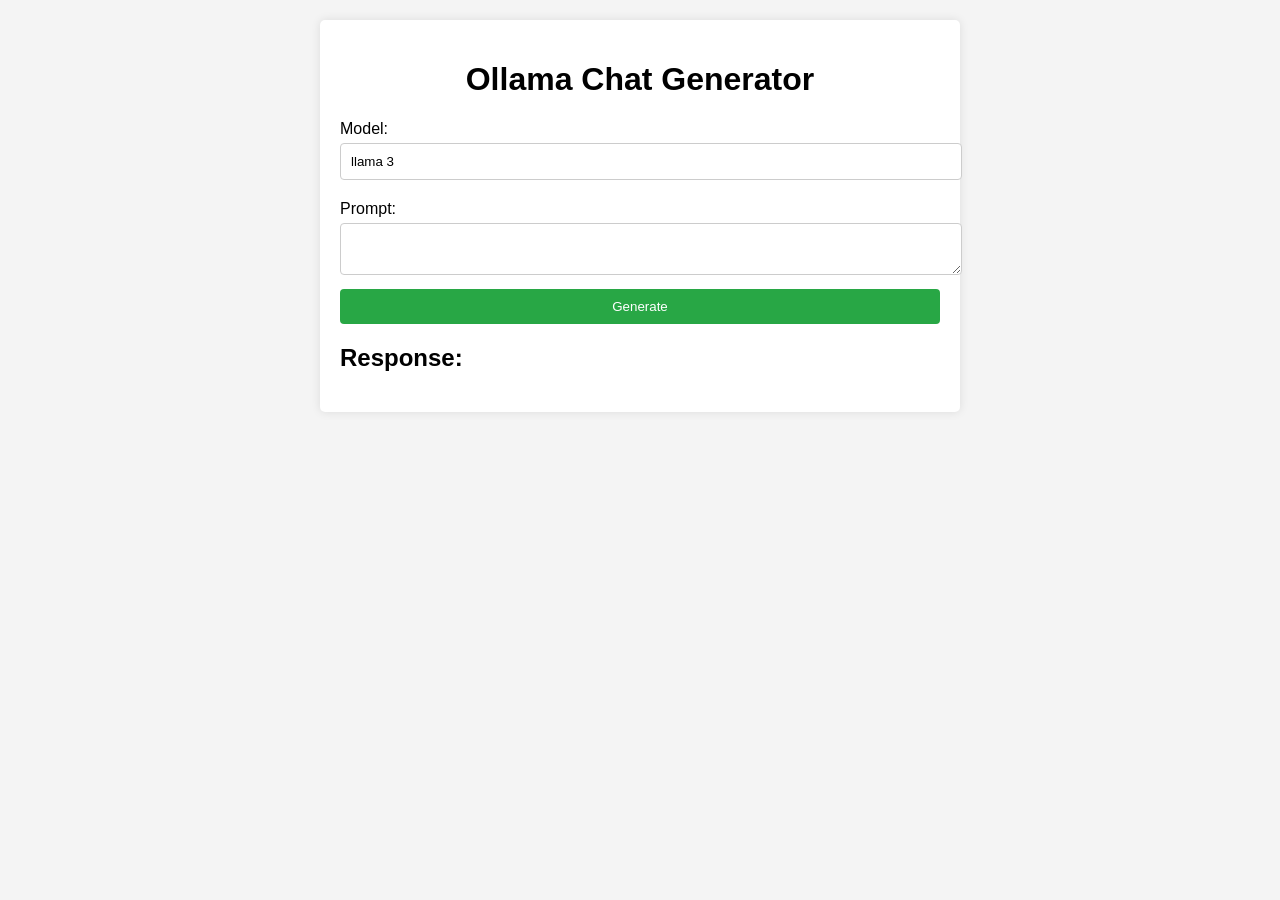
<file: chat/chat/target/classes/templates/index.html>
<!DOCTYPE html>
<html lang="en">
<head>
    <meta charset="UTF-8">
    <meta name="viewport" content="width=device-width, initial-scale=1.0">
    <title>Ollama Chat</title>
    <link rel="stylesheet" href="styles.css">
</head>
<body>
<div class="container">
    <h1>Ollama Chat Generator</h1>
    <form id="ollamaForm">
        <label for="model">Model:</label>
        <input type="text" id="model" name="model" value="llama 3" required> <!-- Default value set here -->
        <label for="prompt">Prompt:</label>
        <textarea id="prompt" name="prompt" required></textarea>
        <button type="submit">Generate</button>
    </form>
    <div id="responseContainer">
        <h2>Response:</h2>
        <pre id="response"></pre>
    </div>
</div>
<script src="script.js"></script>
</body>
</html>
</file>
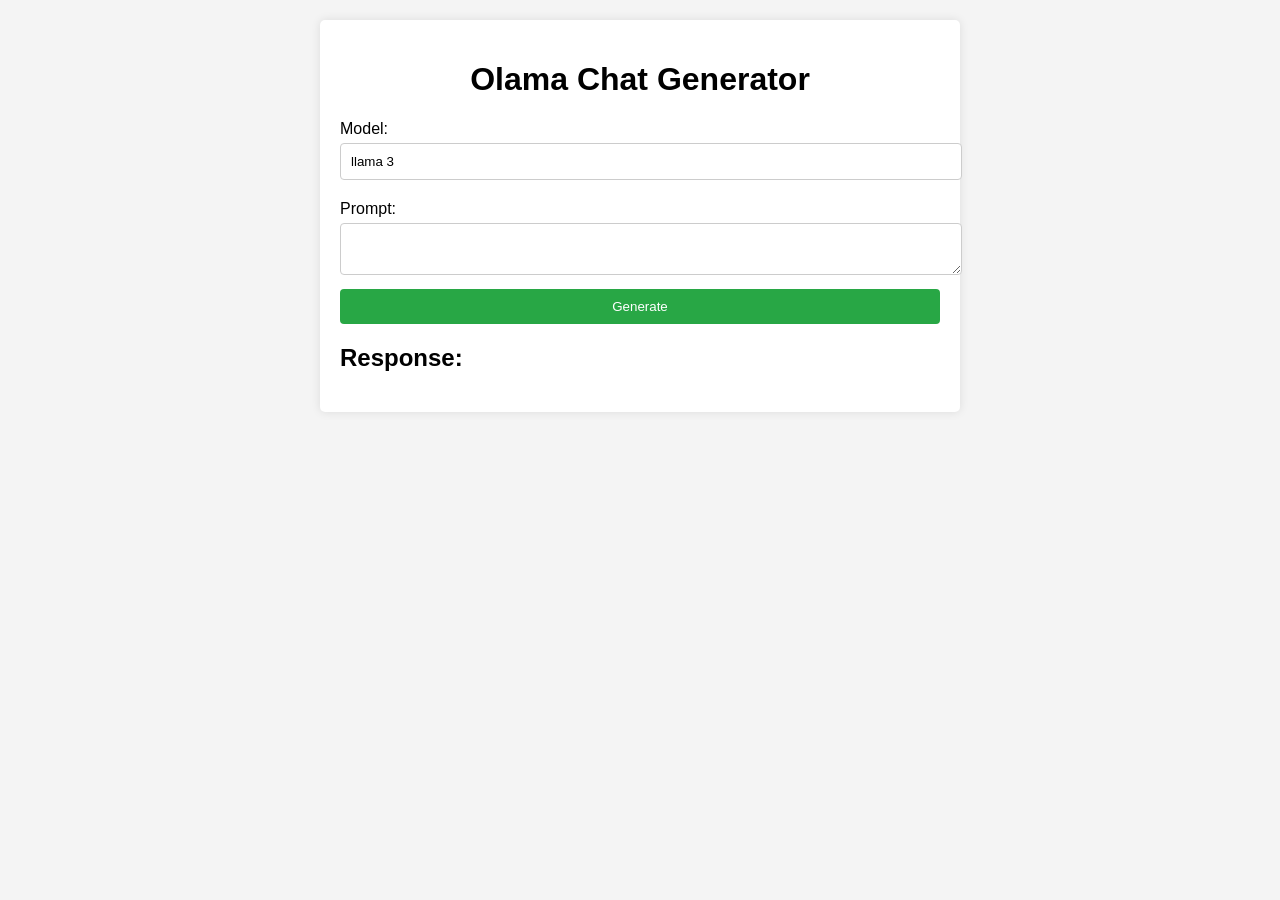
<file: chat/chat/src/main/resources/templates/index.html>
<!DOCTYPE html>
<html lang="en">
<head>
    <meta charset="UTF-8">
    <meta name="viewport" content="width=device-width, initial-scale=1.0">
    <title>Ollama Chat</title>
    <link rel="stylesheet" href="styles.css">
</head>
<body>
<div class="container">
    <h1>Olama Chat Generator</h1>
    <form id="ollamaForm">
        <label for="model">Model:</label>
        <input type="text" id="model" name="model" value="llama 3" required> <!-- Default value set here -->
        <label for="prompt">Prompt:</label>
        <textarea id="prompt" name="prompt" required></textarea>
        <button type="submit">Generate</button>
    </form>
    <div id="responseContainer">
        <h2>Response:</h2>
        <pre id="response"></pre>
    </div>
</div>
<script src="script.js"></script>
</body>
</html>
</file>
<file: chat/chat/target/classes/templates/styles.css>
body {
    font-family: Arial, sans-serif;
    background-color: #f4f4f4;
    margin: 0;
    padding: 20px;
}

.container {
    max-width: 600px;
    margin: auto;
    background: white;
    padding: 20px;
    border-radius: 5px;
    box-shadow: 0 0 10px rgba(0, 0, 0, 0.1);
}

h1 {
    text-align: center;
}

label {
    display: block;
    margin: 10px 0 5px;
}

input, textarea {
    width: 100%;
    padding: 10px;
    margin-bottom: 10px;
    border: 1px solid #ccc;
    border-radius: 4px;
}

button {
    width: 100%;
    padding: 10px;
    background-color: #28a745;
    color: white;
    border: none;
    border-radius: 4px;
    cursor: pointer;
}

button:hover {
    background-color: #218838;
}

#responseContainer {
    margin-top: 20px;
}
</file>
<file: chat/chat/src/main/resources/templates/styles.css>
body {
    font-family: Arial, sans-serif;
    background-color: #f4f4f4;
    margin: 0;
    padding: 20px;
}

.container {
    max-width: 600px;
    margin: auto;
    background: white;
    padding: 20px;
    border-radius: 5px;
    box-shadow: 0 0 10px rgba(0, 0, 0, 0.1);
}

h1 {
    text-align: center;
}

label {
    display: block;
    margin: 10px 0 5px;
}

input, textarea {
    width: 100%;
    padding: 10px;
    margin-bottom: 10px;
    border: 1px solid #ccc;
    border-radius: 4px;
}

button {
    width: 100%;
    padding: 10px;
    background-color: #28a745;
    color: white;
    border: none;
    border-radius: 4px;
    cursor: pointer;
}

button:hover {
    background-color: #218838;
}

#responseContainer {
    margin-top: 20px;
}
</file>
